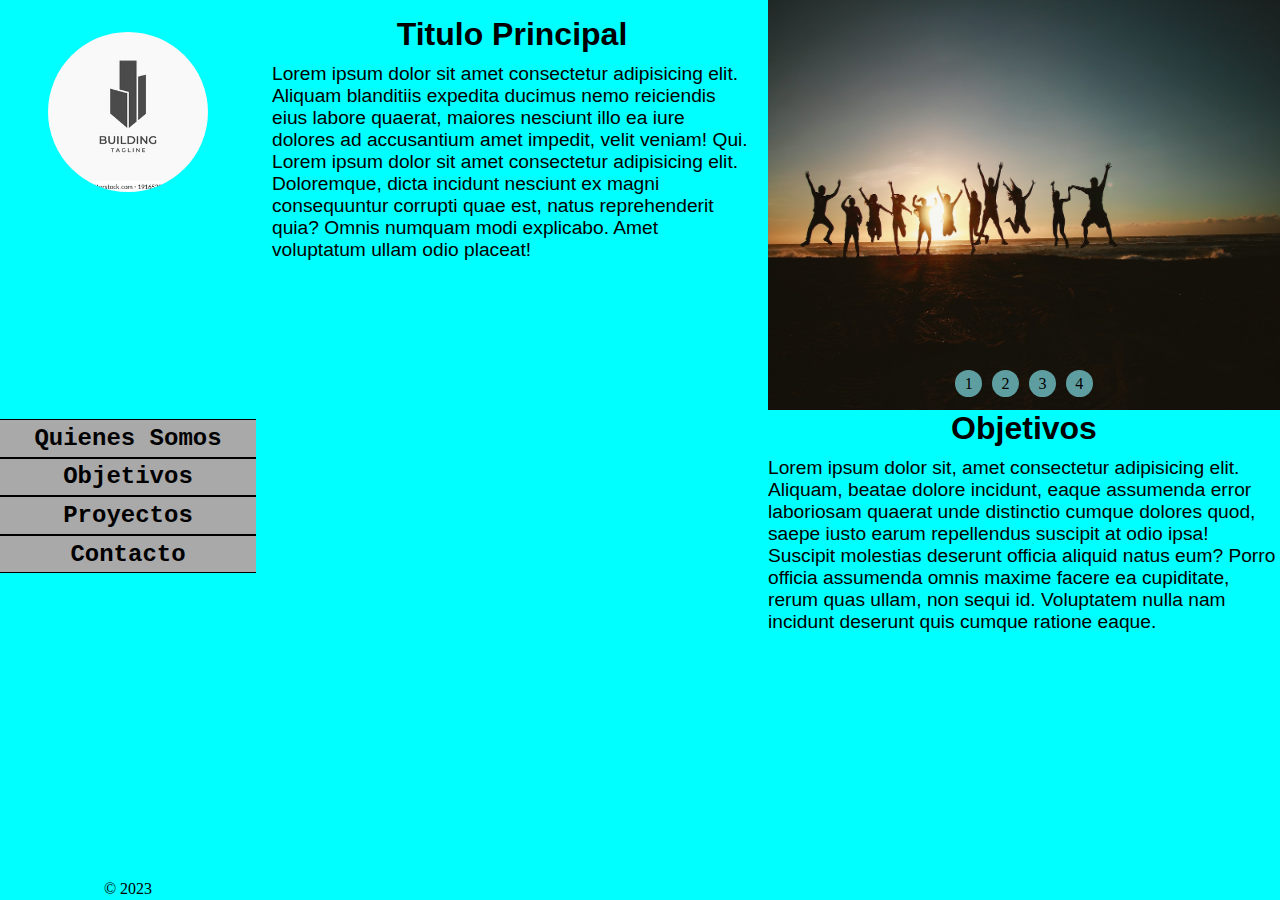
<file: comunidad.psico/index.html>
<!DOCTYPE html>
<html lang="en">
  <head>
    <!-- metadatos -->
    <meta charset="UTF-8" />
    <meta lang="es" />
    <meta http-equiv="X-UA-Compatible" content="IE=edge" />
    <meta name="viewport" content="width=device-width, initial-scale=1.0" />
    <meta name="author" content="Bruno O. Ortuño" />
    <meta name="description" content="" />
    <meta name="keywords" content="" />
    <link rel="icon" type="image/x-icon" href="images/pngegg.png" />
    <!-- Titulo -->
    <title>Pagina de Comunidad y Ayuda</title>
    <!-- CSS -->
    <link rel="stylesheet" type="text/css" href="estilos.css" />

    <!-- Open Graph -->
    <meta property="og:title" content="" />
    <meta property="og:type" content="" />
    <meta property="og:url" content="http://www.example.com" />
    <!-- (example url for now) -->
    <meta property="og:image" content="" />
    <meta property="og:description" content="" />
  </head>
  <body>
    <section class="secciones">
      <header class="header">
        <div class="logo"></div>
        <nav class="navigation">
          <ul class="navigation-list">
            <li class="navigation-item"><a href="#">Quienes Somos</a></li>
            <li class="navigation-item"><a href="#">Objetivos</a></li>
            <li class="navigation-item"><a href="#">Proyectos</a></li>
            <li class="navigation-item"><a href="#">Contacto</a></li>
          </ul>
        </nav>
        <footer class="footer">&copy 2023</footer>
      </header>
    </section>

    <section class="secciones">
      <main class="main">
        <article class="article principal">
          <h1 class="article-title">Titulo Principal</h1>
          <p class="article-p">
            Lorem ipsum dolor sit amet consectetur adipisicing elit. Aliquam
            blanditiis expedita ducimus nemo reiciendis eius labore quaerat,
            maiores nesciunt illo ea iure dolores ad accusantium amet impedit,
            velit veniam! Qui. Lorem ipsum dolor sit amet consectetur
            adipisicing elit. Doloremque, dicta incidunt nesciunt ex magni
            consequuntur corrupti quae est, natus reprehenderit quia? Omnis
            numquam modi explicabo. Amet voluptatum ullam odio placeat!
          </p>
        </article>
        <article class="article slider">
          <ul class="container-slider">
            <li class="slider-item"><img src="imagenes/slider1.jpg" alt="" id="img1" /></li>
            <li class="slider-item"><img src="imagenes/slider2.jpg" alt="" id="img2" /></li>
            <li class="slider-item"><img src="imagenes/slider3.jpg" alt="" id="img3" /></li>
            <li class="slider-item"><img src="imagenes/slider4.jpg" alt="" id="img4" /></li>
          </ul>
          <ul class="container-sliderRef">
            <li class="slider-item"><a href="img1">1</a></li>
            <li class="slider-item"><a href="img2">2</a></li>
            <li class="slider-item"><a href="img3">3</a></li>
            <li class="slider-item"><a href="img4">4</a></li>
          </ul>
        </article>
        <article class="article testimonios">
          <div></div>
        </article>
        <article class="article objetivos">
          <h2 class="article-title">Objetivos</h2>
          <p class="article-p">
            Lorem ipsum dolor sit, amet consectetur adipisicing elit. Aliquam,
            beatae dolore incidunt, eaque assumenda error laboriosam quaerat
            unde distinctio cumque dolores quod, saepe iusto earum repellendus
            suscipit at odio ipsa! Suscipit molestias deserunt officia aliquid
            natus eum? Porro officia assumenda omnis maxime facere ea
            cupiditate, rerum quas ullam, non sequi id. Voluptatem nulla nam
            incidunt deserunt quis cumque ratione eaque.
          </p>
        </article>
        <article class="article contacto"></article>
      </main>
    </section>
  </body>
</html>
</file>
<file: comunidad.psico/estilos.css>
*{
  margin: 0;
  padding: 0;
  box-sizing: border-box;
}

body {
  display: grid;
  grid-template-columns: 20% 80%;
}

.logo{
  height: 160px;
  width: 160px;
  background: url(imagenes/modern-real-estate-company-logo-260nw-1916529080.jpg) no-repeat center / cover;
  border-radius: 100%;
  margin: 0 auto;
  margin-top: 2em;
}

.secciones {
  background-color: aqua;
  height: 100vh;
}

.header {
  height: inherit;
  display: flex;
  align-items: center;
  justify-content: space-between;
  flex-direction: column;
}

.navigation {
  background-color: darkgray;
  width: 272px;
  margin-bottom: 5em;
}

.navigation-item {
  border: 1px solid black;
  padding: .2em;
}

.navigation-item:hover{
  background-color: rgb(126, 119, 119);
}

.navigation-item, .navigation-item a {
  list-style-type: none;
  text-decoration: none;
  text-align: center;
  font-size: 1.5rem;
  font-family: 'Courier New', Courier, monospace;
  font-weight: bold;
  color: black;
}

.footer {
  padding-bottom: .1em;
}
/* MAIN */

.main {
  display: grid;
  grid-template-columns: repeat(2, 1fr);
  height: 100%;
}

.principal {
  padding: 1em;
}

.article-title {
  text-align: center;
  font-size: 2rem;
  font-family: 'Lucida Sans', 'Lucida Sans Regular', 'Lucida Grande', 'Lucida Sans Unicode', Geneva, Verdana, sans-serif;
  margin-bottom: .3em;
}

.article-p {
  font-size: 1.2rem;
  font-family: 'Segoe UI', Tahoma, Geneva, Verdana, sans-serif;
}

.container-slider {
  height: 100%;
  background-color: aquamarine;
  display: flex;
  position: relative;
}

.container-slider .slider-item img {
  width: 100%;
  height: 100%;
  position: absolute;
  top: 0;
  left: 0;
  opacity: 0;
  transition: opacity .5s;
}

.container-slider .slider-item #img1{
  opacity: 1;
}

.container-sliderRef{
  display: flex;
  justify-content: center;
  position: relative;
  top: -40px;
}

.container-sliderRef .slider-item #img:target{
  opacity: 1;
}

.slider-item {
  list-style-type: none;
  padding: .3em;
}

.slider-item a {
  background-color: cadetblue;
  padding: .3em .6em ;
  text-decoration: none;
  border-radius: 100%;
  color: black;
}
</file>
